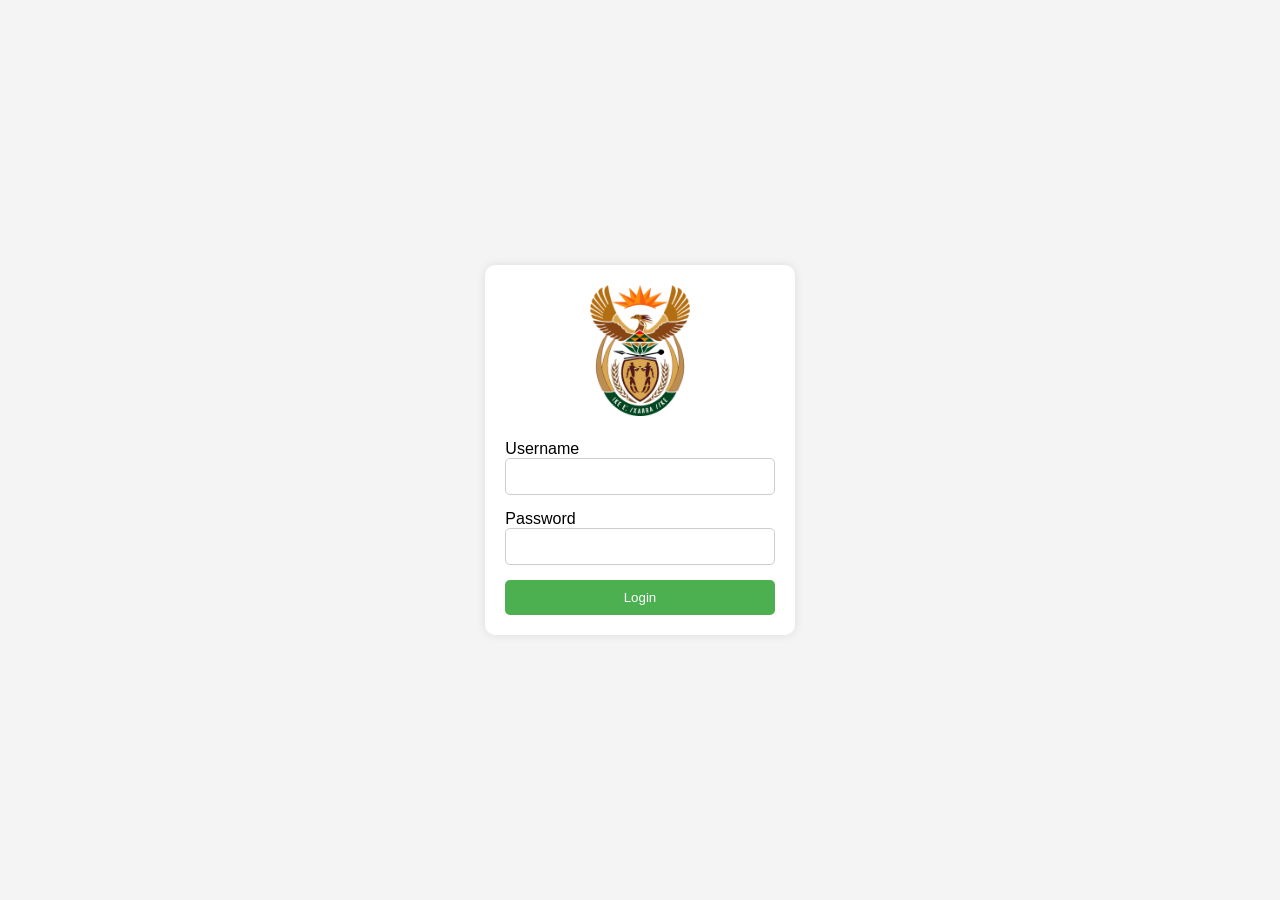
<file: Login.html>
<!DOCTYPE html>
<html lang="en">
<head>
    <meta charset="UTF-8">
    <meta name="viewport" content="width=device-width, initial-scale=1.0">
    <title>Login Page</title>
    <link rel="stylesheet" href="styles.css">
</head>
<body>
    <div class="login-container">
        <img src="SACoat.png" alt="Logo" class="logo">
        <form id="loginForm">
            <div class="input-group">
                <label for="username">Username</label>
                <input type="text" id="username" required>
            </div>
            <div class="input-group">
                <label for="password">Password</label>
                <input type="password" id="password" required>
            </div>
            <button type="submit">Login</button>
        </form>
    </div>

    <script src="script.js"></script>
</body>
</html>
</file>
<file: styles.css>
body {
    display: flex;
    justify-content: center;
    align-items: center;
    height: 100vh;
    margin: 0;
    font-family: Arial, sans-serif;
    background-color: #f4f4f4;
}

.login-container {
    background-color: white;
    padding: 20px;
    border-radius: 10px;
    box-shadow: 0px 0px 10px rgba(0, 0, 0, 0.1);
    text-align: center;
}

.logo {
    width: 100px;
    margin-bottom: 20px;
}

.input-group {
    margin-bottom: 15px;
    text-align: left;
}

input[type="text"], input[type="password"] {
    width: 100%;
    padding: 10px;
    border: 1px solid #ccc;
    border-radius: 5px;
    box-sizing: border-box;
}

button {
    width: 100%;
    padding: 10px;
    background-color: #4CAF50;
    color: white;
    border: none;
    border-radius: 5px;
    cursor: pointer;
}

button:hover {
    background-color: #45a049;
}
</file>
